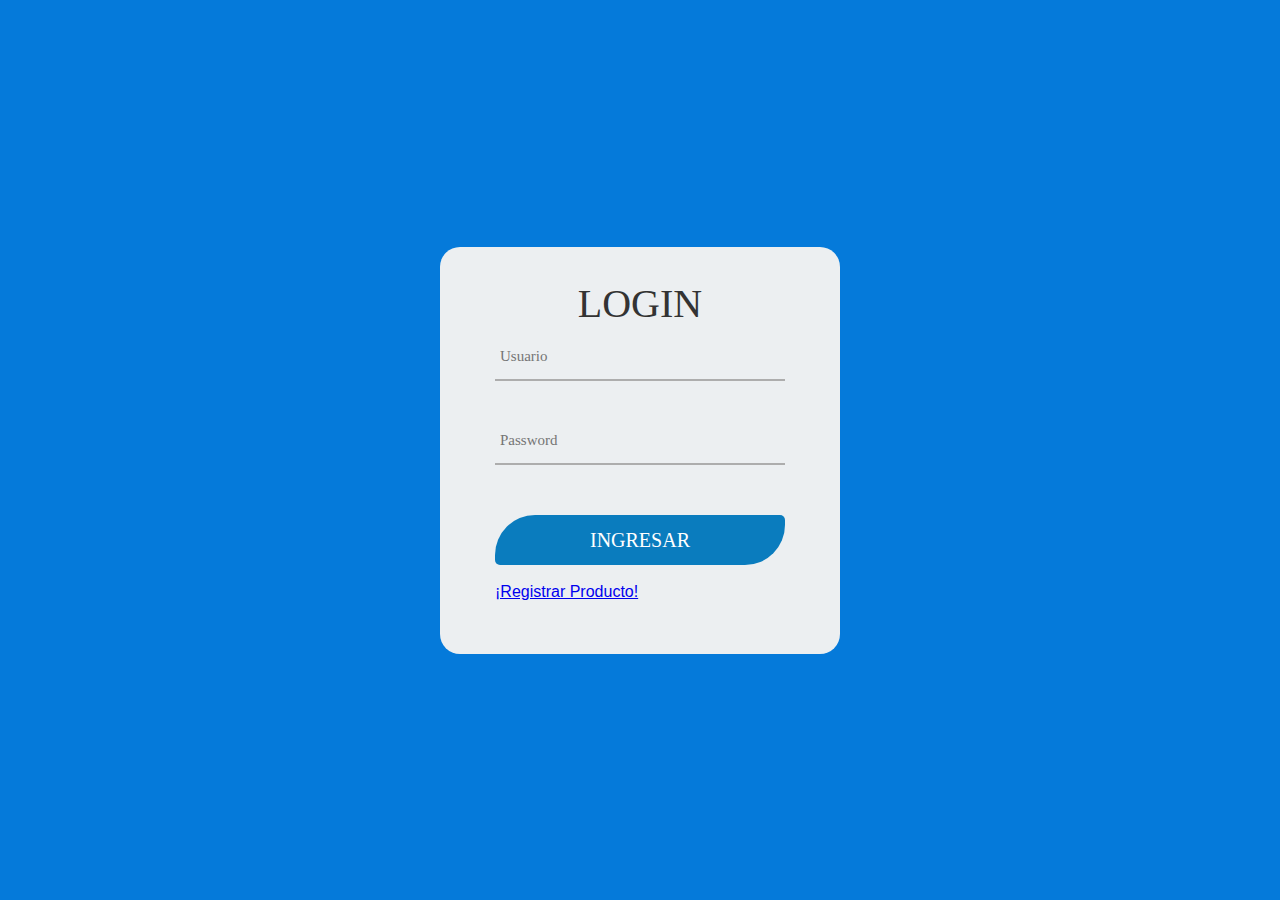
<file: index.html>
<!DOCTYPE html>
<html lang="en">
<head>
    <meta charset="UTF-8">
    <meta http-equiv="X-UA-Compatible" content="IE=edge">
    <meta name="viewport" content="width=device-width, initial-scale=1.0">
    <title>Inicio</title>
    
<link rel="stylesheet" href="./views/css/estilos.css">

</head>
<body>
    
    <div class="container-mod">
        <div class="wrap-login">

            <form class="form validate-form" id="formLogin" action="" method="post">

                <span class="form-title">LOGIN</span>
                <span id="mensaje"></span>
                <div class="wrap-input100" data-validate="Usuario incorrecto">
                    <input class="input100" type="text" id="usuario" name="usuario" placeholder="Usuario">
                    <span class="focus-efecto"></span>
                </div>

                <div class="wrap-input100" data-validate="Password incorrecto">
                    <input class="input100" type="password" id="password" name="password" placeholder="Password">
                    <span class="focus-efecto"></span>
                </div>

                <div class="container-login-form-btn">
                    <div class="wrap-login-form-btn">
                        <div class="login-form-bgbtn"></div>
                        <button type="submit" name="submit" class="login-form-btn">INGRESAR</button>
                    </div>
                </div>
                <br />
                <div class="row">
                    <div class="col-lg-6">
                        <a href="./views/producto/registrarCompra.html">¡Registrar Producto!</a>
                    </div>
                   
                </div>

            </form>
        </div>
    </div>
</body>
</html>
</file>
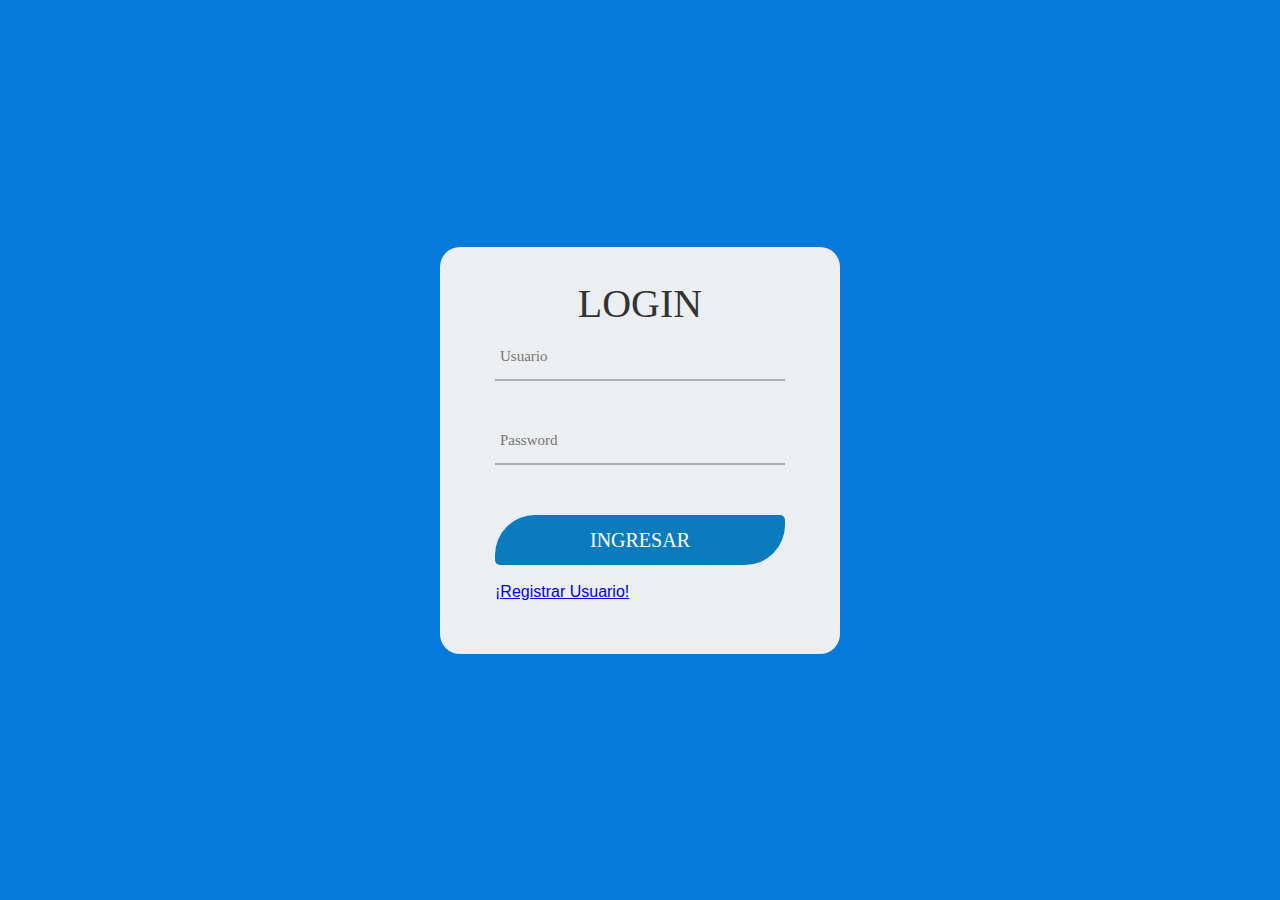
<file: actividad-uno/index.html>
<!DOCTYPE html>
<html lang="en">
<head>
    <meta charset="UTF-8">
    <meta http-equiv="X-UA-Compatible" content="IE=edge">
    <meta name="viewport" content="width=device-width, initial-scale=1.0">
    <title>Inicio</title>
    
<link rel="stylesheet" href="./views/css/estilos.css">

</head>
<body>
    
    <div class="container-mod">
        <div class="wrap-login">

            <form class="form validate-form" id="formLogin" method="post">

                <span class="form-title">LOGIN</span>
                <span id="mensaje"></span>
                <div class="wrap-input100" data-validate="Usuario incorrecto">
                    <input class="input100" type="text" id="usuario" name="usuario" placeholder="Usuario" required>
                    <span class="focus-efecto"></span>
                </div>

                <div class="wrap-input100" data-validate="Password incorrecto">
                    <input class="input100" type="password" id="password" name="password" placeholder="Password" required>
                    <span class="focus-efecto"></span>
                </div>

                <div class="container-login-form-btn">
                    <div class="wrap-login-form-btn">
                        <div class="login-form-bgbtn"></div>
                        <button type="submit" name="submit" class="login-form-btn">INGRESAR</button>
                    </div>
                </div>
                <br />
                <div class="row">
                   
                    <div class="col-lg-6">
                        <a href="./views/usuario/registrarUsuario.php">¡Registrar Usuario!</a>
                    </div>
                   
                </div>

            </form>
        </div>
    </div>
    <script src="https://cdnjs.cloudflare.com/ajax/libs/jquery/3.6.0/jquery.min.js"></script>
    <script src="index.js"></script>
</body>
</html>
</file>
<file: views/css/estilos.css>
*{
	margin: 0px; 
	padding: 0px; 
	box-sizing: border-box;
}

body, html {
	height: 100%;
	font-family: Poppins-Regular, sans-serif;
}


input {
	outline: none;
	border: none;
}

button {
	outline: none !important;
	border: none;
	background: transparent;
}

button:hover {
	cursor: pointer;
}

#cliente{
    width: 250px;
}

/*-- contenedor del Login--*/

.container-mod {
  width: 100%;  
  min-height: 100vh;
  display: -webkit-flex;
  display: flex;
  flex-wrap: wrap;
  justify-content: center;
  align-items: center;
  padding: 15px;
  background: -webkit-linear-gradient(to right, #057ada,#057ada);
  background: linear-gradient(to right, #057ada,#057ada);
}

.container{
    margin: 40px;
 
    
}


.wrap-registro {
  width: 500px;
  background: #eceff1;
  border-radius: 20px;
  overflow: hidden;
  padding: 77px 55px 53px 55px;
  
 

}

#btncomprar{
    width: 250px;
   background: rgb(25, 182, 49);
   height: 50px;
   border-radius: 10px;
   color: #eceff1;
   font-weight:900;
  
   margin-left: 750px;
 
}

.wrap-registro-producto {
    width: 500px;
    background: #b4ddf9;
    border-radius: 20px;
    overflow: hidden;
    padding: 77px 55px 53px 55px;
 
    
   
  
  }
  

#cancelar{
  margin-top: 8px;

  background: #333333;
  color: white;
    }
/*----Formulario de user y password----*/

.form {
  width: 100%;
  
}
#mensaje{
   margin-top: -80px;
}
.form-title {
  display: block;
  font-family: Poppins-Bold;
  font-size: 40px;
  color: #333333;
  margin-top: -50px;
  line-height: 1.5;
  text-align: center;
}

.wrap-login {
    width: 400px;
    background: #eceff1;
    border-radius: 20px;
    overflow: hidden;
    padding: 77px 55px 53px 55px;
    
   
  
  }

  
.wrap-input100 {
    width: 100%;
    position: relative;
    border-bottom: 2px solid #adadad;
    margin-bottom: 37px;
  }
  
  .input100 {
    font-family: Poppins-Regular;
    font-size: 15px;
    color: #555555;
    line-height: 1.2;
  
    display: block;
    width: 100%;
    height: 45px;
    background: transparent;
    padding: 0 5px;
  }
  


.input100:focus + .focus-efecto::after {
  top: -15px;
}

.input100:focus + .focus-efecto::before {
  width: 100%;
}

.has-val.input100 + .focus-efecto::after {
  top: -15px;
}

.has-val.input100 + .focus-efecto::before {
  width: 100%;
}

/*---------------------------------------------*/


/*------------------------------------------------------------------
[ Button ]*/
.container-login-form-btn {
  display: -webkit-box;
  display: -webkit-flex;
  display: -moz-box;
  display: -ms-flexbox;
  display: flex;
  flex-wrap: wrap;
  justify-content: center;
  padding-top: 13px;
}

.wrap-login-form-btn {
  width: 100%;
  display: block;
  position: relative;
  z-index: 1;
  border-radius: 40px 5px;
  overflow: hidden;
  margin: 0 auto;
}

.login-form-bgbtn {
  position: absolute;
  z-index: -1;
  width: 300%;
  height: 100%;
  background:  #09cdf0;
 background: -webkit-linear-gradient(right, #1609c5, #0a7cbe, #0a7cbe, #170cac);
  background: -o-linear-gradient(right, #1609c5,#0a7cbe, #0a7cbe, #170cac);
  background: -moz-linear-gradient(right,#1609c5, #0a7cbe, #0a7cbe,#170cac);
  background: linear-gradient(right, #1609c5, #0a7cbe, #0a7cbe,#170cac);
  top: 0;
  left: -100%;

  -webkit-transition: all 0.4s;
  -o-transition: all 0.4s;
  -moz-transition: all 0.4s;
  transition: all 0.4s;
}

.login-form-btn {
  font-family: Poppins-Medium;
  font-size: 20px;
  color: #fff;
  line-height: 1.2;
  text-transform: uppercase;

  display: -webkit-box;
  display: -webkit-flex;
  display: -moz-box;
  display: -ms-flexbox;
  display: flex;
  justify-content: center;
  align-items: center;
  padding: 0 20px;
  width: 100%;
  height: 50px;
}

.wrap-login-form-btn:hover .login-form-bgbtn {
  left: 0;
}


/*--- Para dispositivos small responsive ---*/

@media (max-width: 576px) {
  .wrap-login {
    padding: 77px 15px 33px 15px;
  }
}
</file>
<file: actividad-uno/views/css/estilos.css>
*{
	margin: 0px; 
	padding: 0px; 
	box-sizing: border-box;
}

body, html {
	height: 100%;
	font-family: Poppins-Regular, sans-serif;
}


input {
	outline: none;
	border: none;
}

button {
	outline: none !important;
	border: none;
	background: transparent;
}

button:hover {
	cursor: pointer;
}

#cliente{
    width: 250px;
}

/*-- contenedor del Login--*/

.container-mod {
  width: 100%;  
  min-height: 100vh;
  display: -webkit-flex;
  display: flex;
  flex-wrap: wrap;
  justify-content: center;
  align-items: center;
  padding: 15px;
  background: -webkit-linear-gradient(to right, #057ada,#057ada);
  background: linear-gradient(to right, #057ada,#057ada);
}

.container{
    margin: 40px;
 
    
}


.wrap-registro {
  width: 500px;
  background: #eceff1;
  border-radius: 20px;
  overflow: hidden;
  padding: 77px 55px 53px 55px;
  
 

}
h1{
  text-align: center;
  color: #09cdf0;
}
.total{
  
  width: 100px;
 
}
#salir{
  margin-left: 50px;
}




#btncomprar{
    width: 250px;
   background: rgb(25, 182, 49);
   height: 50px;
   border-radius: 10px;
   color: #eceff1;
   font-weight:900;
  
   margin-left: 750px;
 
}

.wrap-registro-producto {
    width: 500px;
    background: #b4ddf9;
    border-radius: 20px;
    overflow: hidden;
    padding: 77px 55px 53px 55px;
 
    
   
  
  }
  

#cancelar{
  margin-top: 8px;

  background: #333333;
  color: white;
    }
/*----Formulario de user y password----*/

.form {
  width: 100%;
  
}
#mensaje{
   margin-top: -80px;
}
.form-title {
  display: block;
  font-family: Poppins-Bold;
  font-size: 40px;
  color: #333333;
  margin-top: -50px;
  line-height: 1.5;
  text-align: center;
}

.wrap-login {
    width: 400px;
    background: #eceff1;
    border-radius: 20px;
    overflow: hidden;
    padding: 77px 55px 53px 55px;
    
   
  
  }

  
.wrap-input100 {
    width: 100%;
    position: relative;
    border-bottom: 2px solid #adadad;
    margin-bottom: 37px;
  }
  
  .input100 {
    font-family: Poppins-Regular;
    font-size: 15px;
    color: #555555;
    line-height: 1.2;
  
    display: block;
    width: 100%;
    height: 45px;
    background: transparent;
    padding: 0 5px;
  }
  


.input100:focus + .focus-efecto::after {
  top: -15px;
}

.input100:focus + .focus-efecto::before {
  width: 100%;
}

.has-val.input100 + .focus-efecto::after {
  top: -15px;
}

.has-val.input100 + .focus-efecto::before {
  width: 100%;
}

/*---------------------------------------------*/


/*------------------------------------------------------------------
[ Button ]*/
.container-login-form-btn {
  display: -webkit-box;
  display: -webkit-flex;
  display: -moz-box;
  display: -ms-flexbox;
  display: flex;
  flex-wrap: wrap;
  justify-content: center;
  padding-top: 13px;
}

.wrap-login-form-btn {
  width: 100%;
  display: block;
  position: relative;
  z-index: 1;
  border-radius: 40px 5px;
  overflow: hidden;
  margin: 0 auto;
}

.login-form-bgbtn {
  position: absolute;
  z-index: -1;
  width: 300%;
  height: 100%;
  background:  #09cdf0;
 background: -webkit-linear-gradient(right, #1609c5, #0a7cbe, #0a7cbe, #170cac);
  background: -o-linear-gradient(right, #1609c5,#0a7cbe, #0a7cbe, #170cac);
  background: -moz-linear-gradient(right,#1609c5, #0a7cbe, #0a7cbe,#170cac);
  background: linear-gradient(right, #1609c5, #0a7cbe, #0a7cbe,#170cac);
  top: 0;
  left: -100%;

  -webkit-transition: all 0.4s;
  -o-transition: all 0.4s;
  -moz-transition: all 0.4s;
  transition: all 0.4s;
}

.login-form-btn {
  font-family: Poppins-Medium;
  font-size: 20px;
  color: #fff;
  line-height: 1.2;
  text-transform: uppercase;

  display: -webkit-box;
  display: -webkit-flex;
  display: -moz-box;
  display: -ms-flexbox;
  display: flex;
  justify-content: center;
  align-items: center;
  padding: 0 20px;
  width: 100%;
  height: 50px;
}

.wrap-login-form-btn:hover .login-form-bgbtn {
  left: 0;
}


/*--- Para dispositivos small responsive ---*/

@media (max-width: 576px) {
  .wrap-login {
    padding: 77px 15px 33px 15px;
  }
}
</file>
